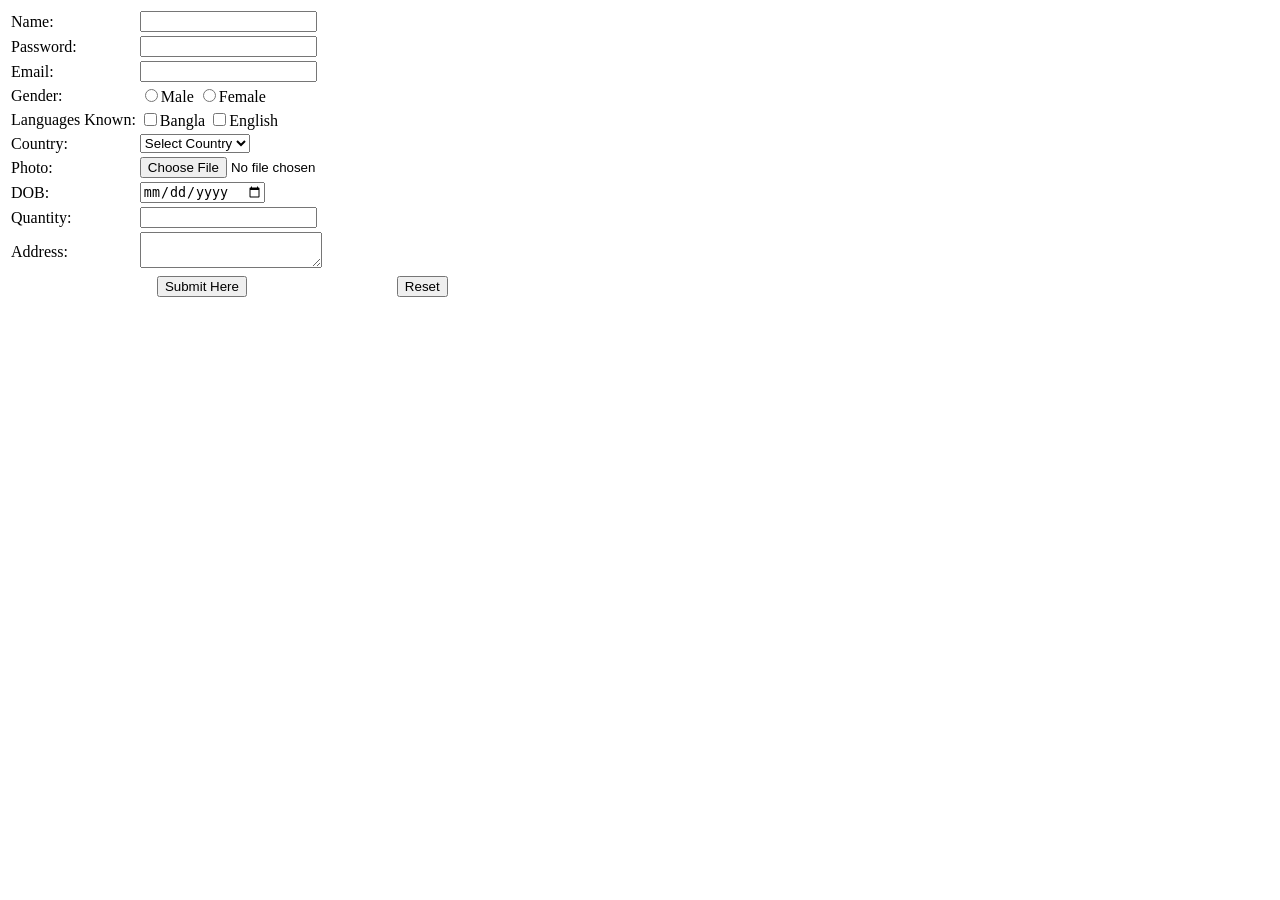
<file: LAB 1/index.html>
<!DOCTYPE html>
<html lang = "en">
    <head>
        <meta charset="UTF-8">
        <meta name="viewport" content="width=device-width, initial-scale=1.0">
        <title>Dummy</title>
    </head>
    <body>
        <table>
            <tr>
                <td>Name:</td>
                <td><input type="text"></td>
            </tr>
            <tr>
                <td>Password:</td>
                <td><input type="password"></td>
            </tr>
            <tr>
                <td>Email:</td>
                <td><input type="email"></td>
            </tr>
            <tr>
                <td>Gender:</td>
                <td>
                    <input type="radio" name="gender">Male
                    <input type="radio" name="gender">Female
                </td>
            </tr>
            <tr>
                <td>Languages Known:</td>
                <td>
                    <input type="checkbox">Bangla
                    <input type="checkbox">English
                </td>
            </tr>
            <tr>
                <td>Country:</td>
                <td>
                    <select>
                        <option disabled selected hidden>Select Country</option>
                        <option>Bangladesh</option>
                        <option>Bhutan</option>
                        <option>Nepal</option>
                    </select>
                </td>
            </tr>
            <tr>
                <td>Photo:</td>
                <td><input type="file"></td>
            </tr>
            <tr>
                <td>DOB:</td>
                <td><input type="date"></td>
            </tr>
            <tr>
                <td>Quantity:</td>
                <td><input type="number"></td>
            </tr>
            <tr>
                <td>Address:</td>
                <td><textarea></textarea></td>
            </tr>
            <tr>
                <td colspan="2" style="text-align: center;">
                    <button>
                        Submit Here
                    </button>
                </td>
                <td colspan="1">
                    <button>
                        Reset
                    </button>
                </td>
            </tr>
        </table>
    </body>
</html>
</file>
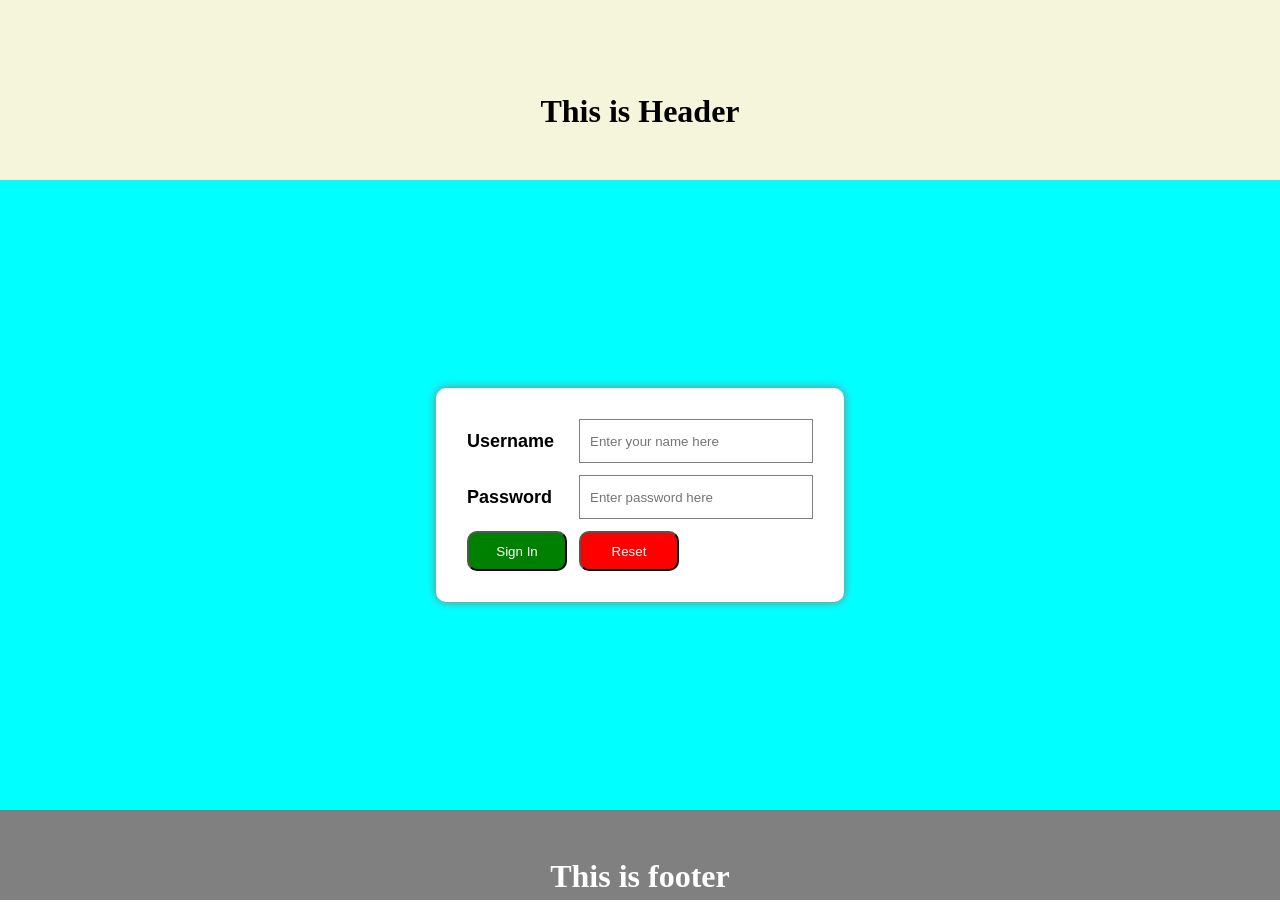
<file: LAB 2/index.html>
<!DOCTYPE html>
<html>
    <head>
        <meta charset="utf-8">
        <title>Lab-2 Login Page</title>
        <link rel="stylesheet" href="style.css">
    </head>
    <body>
    <div id="parent">
        <div id="header">
            <h1> This is Header</h1>
        </div>

        <div id ="div1">
            <table>
                <tr>
                    <td> <label class="textClass"> Username </label> </td>
                    <td> <input type="text" class="class1" placeholder="Enter your name here"> </td>
                </tr>

                <tr>
                    <td> <label class="textClass"> Password </label> </td>
                    <td> <input type="password" class="class1" placeholder="Enter password here"> </td>
                </tr>

                <tr>
                    <td> <button class="submitButton"> Sign In</button>  </td>
                    <td> <button class="resetButton"> Reset </button>  </td>
                </tr>

            </table>
        </div>

        <div id="footer">
                <h1> This is footer </h1>
        </div>


    </div>
      

    </body>
</html>
</file>
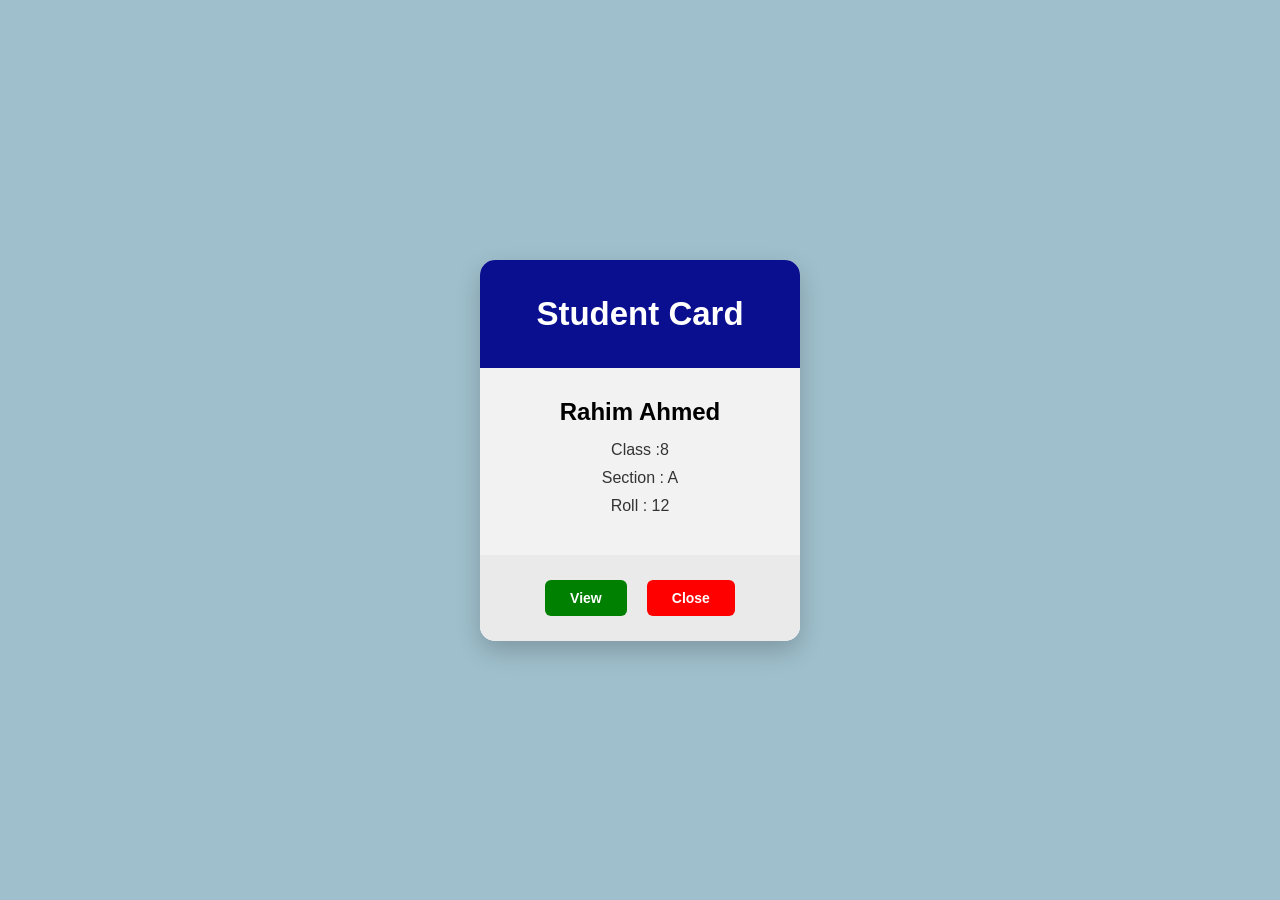
<file: LAB 2/Class work/index.html>
<!doctype html>
<html lang="en">
  <head>
    <meta charset="UTF-8" />
    <meta name="viewport" content="width=device-width, initial-scale=1.0" />
    <title>Lab 2-- Class Work</title>
    <link rel="stylesheet" href="style.css" />
  </head>
  <body>
    <div class="container">
      <div class="card">
        <div class="card-header">
          <h2>Student Card</h2>
        </div>

        <div class="card-body">
          <h3>Rahim Ahmed</h3>
          <p>Class :8</p>
          <p>Section : A</p>
          <p>Roll : 12</p>
        </div>
        <div class="card-footer">
          <button class="view">View</button>
          <button class="close">Close</button>
        </div>
      </div>
    </div>
  </body>
</html>
</file>
<file: LAB 2/style.css>
body{
    margin: 0 ;
}

#parent{
    display: flex;
    flex-direction: column;
}

#header{
    background-color:  beige;
    height:20vh;
    width:100vw;
    color:black;
    text-align: center;
    line-height: 20vh;
}

#div1{
    background-color:  aqua;
    height:70vh;
    width:100vw;
    display: flex;
    justify-content: center;
    align-items: center;
}

#footer{
    background-color:  gray;
    height:10vh;
    width:100vw;
    color:white;
    text-align: center;
    line-height: 10vh;
}

table{
    background-color: white;
    padding: 20px;
    border-radius: 10px;
    border-spacing: 10px;
    box-shadow: 0 0 10px gray;
}


.textClass{
    font-family: Arial, Helvetica, sans-serif;
    font-size: 18px;
    font-weight:bold;
}

.class1{
    width: 220px;
    height: 40px;
    border : 1px solid gray;
    border-radius : 6 px;
    padding-left: 10px;
}

.submitButton{
    background-color: green;
    width : 100px;
    height:40px;
    color:white;
    border:1;
    border-radius: 10px;
}

.resetButton{
    background-color: red;
    width : 100px;
    height:40px;
    color:white;
    border:1;
    border-radius: 10px;
}

.submitButton,
.resetButton{
    cursor: pointer;
}
</file>
<file: LAB 2/Class work/style.css>
* {
  margin: 0;
  padding: 0;
  box-sizing: border-box;
  font-family: Arial, Helvetica, sans-serif;
}

body {
  height: 100vh;
  display: flex;
  justify-content: center;
  align-items: center;
  background: #9fbfcc;
}

.container {
  width: 100%;
  display: flex;
  justify-content: center;
  border-radius: 10px;
}

.card {
  width: 320px;
  background: white;
  border-radius: 15px;
  box-shadow: 0 10px 25px rgba(0, 0, 0, 0.2);
  overflow: hidden;
}

.card-header {
  background: #0a0f8f;
  color: white;
  text-align: center;
  padding: 35px;
  font-size: 22px;
}

.card-body {
  padding: 30px 20px;
  text-align: center;
  background: #f2f2f2;
}

.card-body h3 {
  margin-bottom: 15px;
  font-size: 24px;
}

.card-body p {
  margin: 10px 0;
  color: #333;
  font-size: 16px;
}

.card-footer {
  display: flex;
  justify-content: center;
  gap: 20px;
  padding: 25px;
  background: #eaeaea;
}

button {
  border: none;
  padding: 10px 25px;
  border-radius: 6px;
  cursor: pointer;
  font-weight: bold;
  color: white;
  font-size: 14px;
}

.view {
  background: green;
}

.close {
  background: red;
}
</file>
